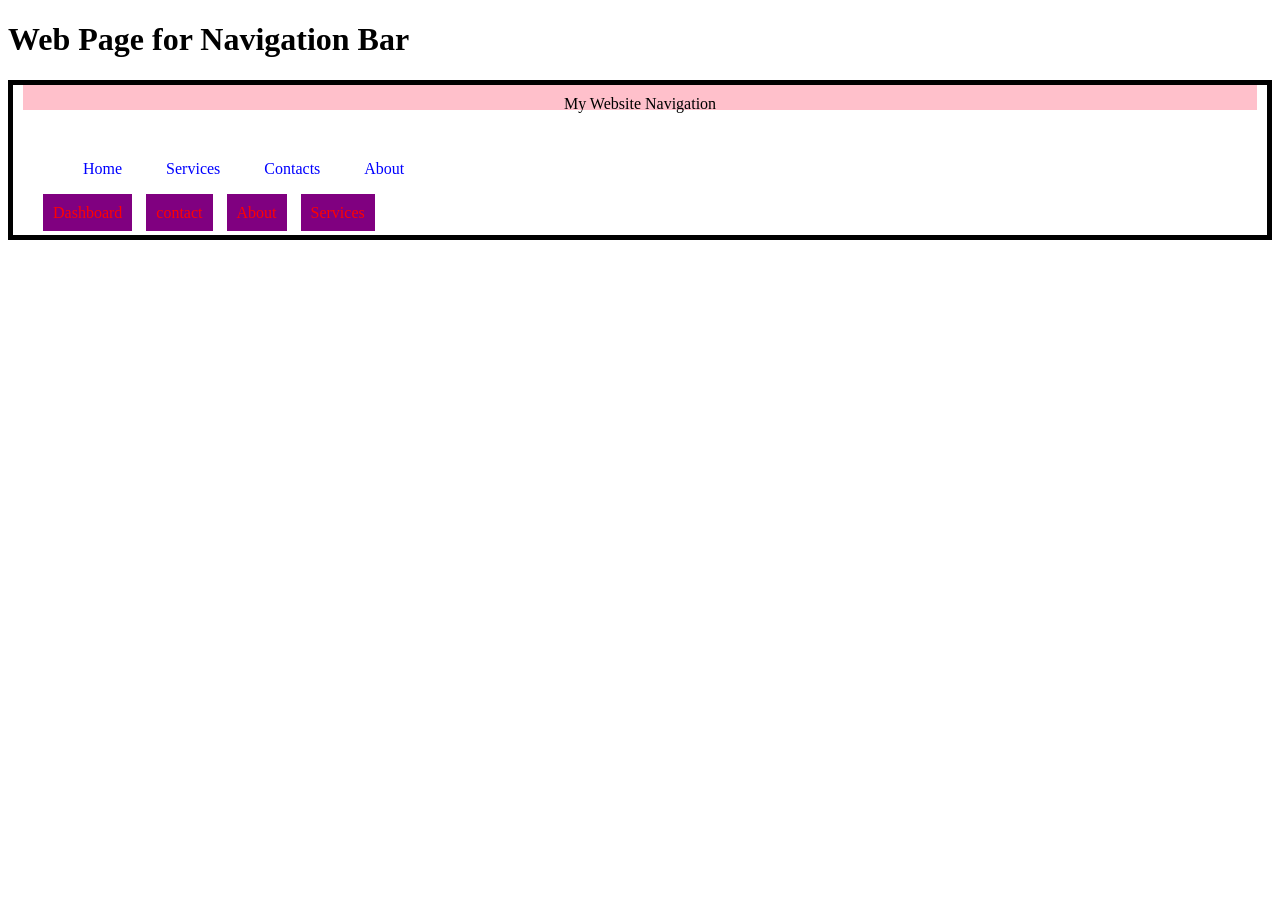
<file: External 1.html>
<!DOCTYPE html>
<html lang="en">
<head>
<title>Web Page for Navigation Bar</title>
</head>
<style>
 nav {
    background-color: pink;
        height: 5px;
        display: center;
        padding: 10px;
        text-align: center;
        margin-left: 10px;
        margin-right: 10px;
        margin-bottom: 50px;
}

web {
        color: dark pink;}

    div { 
        border: 5px solid black;
        height: 150px;}

 ul li{
        display: inline;
        color: blue;
        background-color: light green;
        padding: 10px;
        margin: 10px;}

    ul{
        margin: 10px;}

    ol li{
        display: inline;
        color: red;
        background-color: purple;
        padding: 10px;
        margin-left:10px;}

    ol{
        margin-left: 10px;
        padding:10px ;
 </style>
<body>
<h1><b>Web Page for Navigation Bar</b></h1>
 <div>
        <header>
            <nav>
                <span class="my">My</span>
                <span class="web">Website</span>
                <span class="my">Navigation</span>
            </nav>
        </header>
        <ul>
            <li>Home</li>
            <li>Services</li>
            <li>Contacts</li>
            <li>About</li>
        </ul>
        <ol>
            <li>Dashboard</li>
            <li>contact</li>
            <li>About</li>
            <li>Services</li>
        </ol>
    </div>

</body>
</html>
</file>
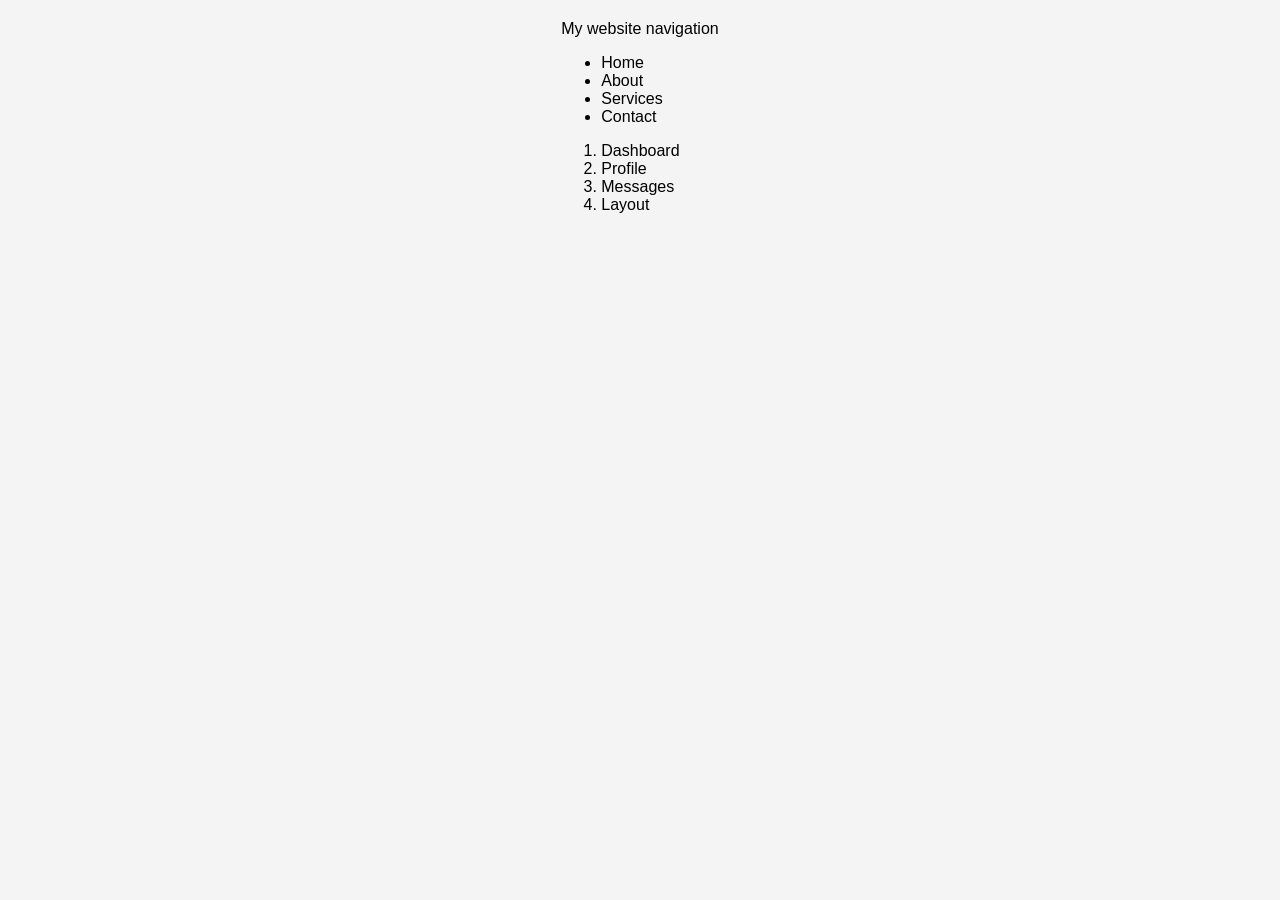
<file: Experiment/Experiment.7.html>
<!DOCTYPE html>
<html lang="en">

<head>
    <meta charset="UTF-8">
    <meta name="viewport" content="width=device-width, initial-scale=1.0">
    <title>Navigation Menu</title>
    <link rel="stylesheet" href="Style.CSS">
</head>
<style>
    
</style>

<body>
    <div>
        <header>
            <nav>
                <span class="my">My</span>
                <span class="web">website</span>
                <span class="my">navigation</span>
            </nav>
        </header>
        <ul>
            <li>Home</li>
            <li>About</li>
            <li>Services</li>
            <li>Contact</li>
        </ul>
        <ol>
            <li>Dashboard</li>
            <li>Profile</li>
            <li>Messages</li>
            <li>Layout</li>
        </ol>
    </div>



</body>

</html>
</file>
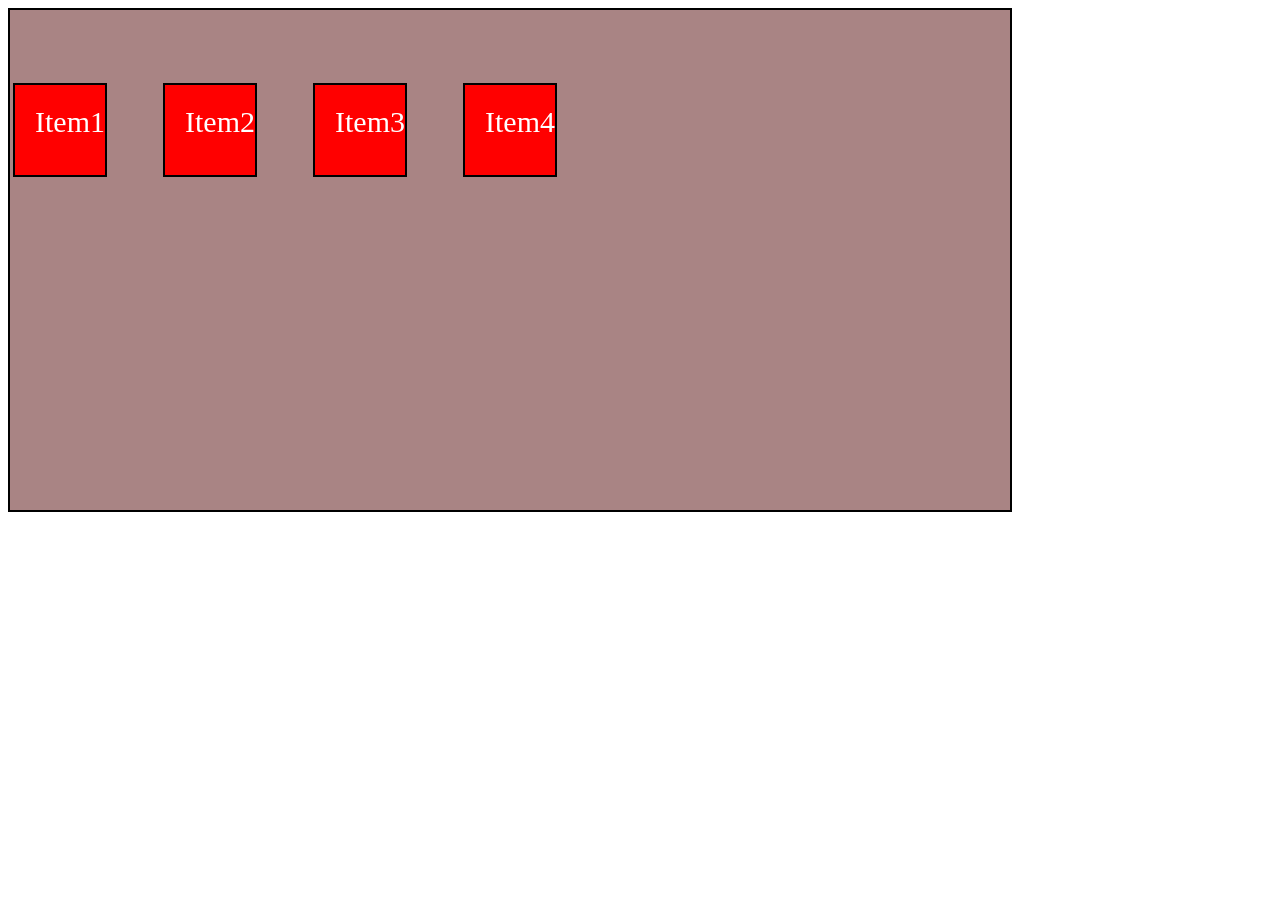
<file: Grid/Grid.html>
<!DOCTYPE html>
<html lang="en">
<head>
    <meta charset="UTF-8">
    <meta name="viewport" content="width=device-width, initial-scale=1.0">
    <title>Document</title>
    <link rel="stylesheet" href="./Style.CSS">
</head>
<body>
    <div class=" container">   
        <div class=" item item1">Item1 </div> 
        <div class=" item item2">Item2 </div>
        <div class=" item item3">Item3 </div>
        <div class=" item item4">Item4 </div>








    </div>
</body>
</html>
</file>
<file: Experiment/Style.CSS>
body {
    font-family: Arial, sans-serif;
    background-color: #f4f4f4; 
    margin: 0;
    padding: 20px;
    display: flex;
    justify-content: center;
}

.product-container {
    width: 80%;
    max-width: 700px; 
    background-color: white;
    border: 1px solid #ddd; 
    padding: 20px;
    box-shadow: 0 2px 4px rgba(0, 0, 0, 0.1); 
}


.shop-header {
    text-align: center;
    background-color: #333; 
    color: white;
    padding: 10px 0;
    margin-bottom: 20px;
    border: 1px solid #111;
}

.shop-header h1 {
    font-size: 1.8em;
    margin: 0;
}


.product-card {
    display: flex; 
    border: 1px solid #ccc; 
    padding: 15px;
    margin: 0 auto;
    width: 90%;
   
}


.product-image {
    width: 40%; 
    height: 200px; 
    overflow: hidden; 
    padding: 5px;
    border: 1px solid #eee; 
    margin-right: 20px;
}

.product-image img {
    width: 100%;
    height: 100%;
    object-fit: contain; 
    display: block;
}

.product-details {
    width: 60%; 
    padding: 0 10px;
    display: flex;
    flex-direction: column;
    justify-content: center; 
}

.product-name {
    font-size: 1.2em;
    font-weight: bold;
    color: #0056b3; 
    margin-bottom: 5px;
}

.product-description {
    font-size: 0.9em;
    color: #666;
    margin-bottom: 10px;
}

.product-price {
    font-size: 1.5em;
    color: #d9534f; 
    font-weight: bold;
    margin-bottom: 15px;
}


.add-to-cart {
    background-color: #5cb85c; 
    color: white;
    border: none;
    padding: 10px 15px;
    text-align: center;
    text-decoration: none;
    display: inline-block;
    font-size: 16px;
    cursor: pointer;
    border-radius: 4px;
    transition: background-color 0.3s;
}

.add-to-cart:hover {
    background-color: #4cae4c; 
}


@media (max-width: 600px) {
    .product-card {
        flex-direction: column;
    }
    .product-image, .product-details {
        width: 100%;
        margin-right: 0;
        margin-bottom: 15px;
    }
    .product-image {
        height: auto; 
    }
} */
</file>
<file: Grid/Style.CSS>
.container {
    display: grid;
    height: 500px;
    width: 1000px; 
border: 2px solid black;
    background-color:rgb(169, 132, 132);
     grid-template-columns: 100px 100px 100px 100px; 
    grid-template-rows: 100px 100px 100px;
    /* grid-template-columns: repeat(4,1fr);
    grid-template-rows: repeat(3, 1fr); */
    /* grid-template-areas:
        "header header header header"
        "main main . sidebar "
        "footer footer footer footer";
     */
    column-gap: 50px;
    row-gap: 30px;
    justify-items: center;
    align-items: center;
    justify-content: stretch;
    align-content: center;

}
.item {
    background-color: red;
    border: 2px solid black;
    padding: 20px;
    text-align: center;
    font-size: 30px;
    color: white;
   height: 50px;
    width: 50px;
}
/* .item1 {
   grid-area: header;
}
.item2 {
   grid-area: main;
}
.item3 {
   grid-area: sidebar;
}
.item4 {
   grid-area: footer;
} */
</file>
